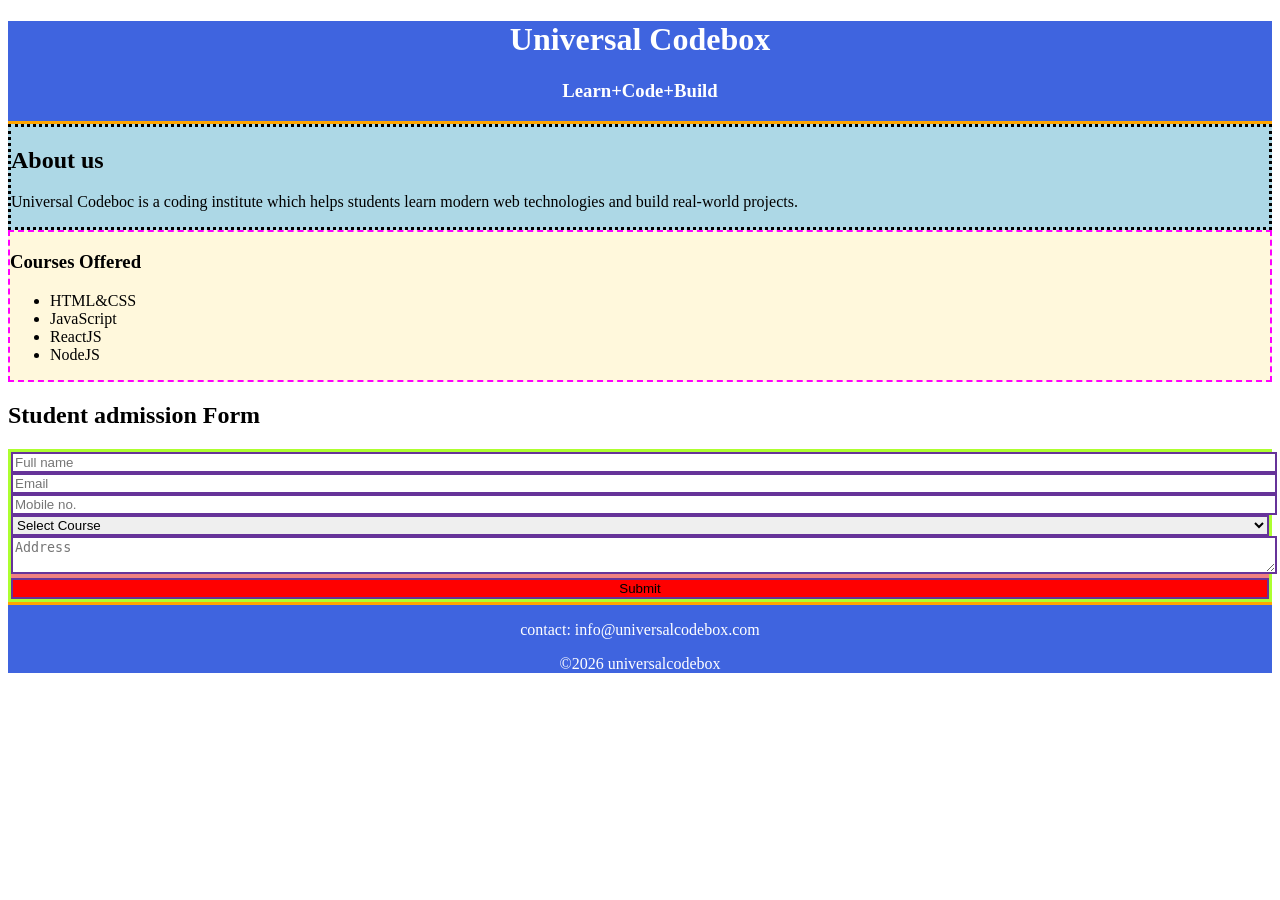
<file: index.html>
<!DOCTYPE html>
<html lang="en">
<head>
    <meta charset="UTF-8">
    <meta name="viewport" content="width=device-width, initial-scale=1.0">
    <title>Document</title>
    <link rel="stylesheet" href="univers.css">
</head>
<body>
   <div> <header><h1>Universal Codebox</h1>
    <h3>Learn+Code+Build</h3></header></div>
  <div id="about"><h2>About us</h2>
    <p>Universal Codeboc is a coding institute which helps students learn modern web technologies and build real-world projects.</p></div>
    <!--These are the list of courses.-->
<div id="courses"><h3>Courses Offered</h3>
<ul>
    <li>HTML&CSS</li>
    <li>JavaScript</li>
    <li>ReactJS</li>
    <li>NodeJS</li>
</ul></div>
<!--Admission Form-->
<h2>Student admission Form</h2>
<div id="admission"><form >
    
    <input type="text" class="input" placeholder="Full name"><br>
    <input type="text" class="input" placeholder="Email"><br>
    <input type="text" class="input" placeholder="Mobile no."><br>
    <select class="input">
        <option>Select Course</option>
        <option>HTML</option>
        <option>JavaScript</option>
        <option>NodeJS</option>
        <option>ReactJS</option>
    </select><br>
<textarea class="input" placeholder="Address"></textarea><br>
<button class="input">Submit</button>
</form></div>
<div id="footer"><p>contact: info@universalcodebox.com</p>
<p>&copy;2026 universalcodebox</p>
</div>
</body>
</html>
</file>
<file: univers.css>
header{
    text-align: center;
    background-color: rgb(63, 100, 223);
    color: white;
    border-bottom: 3px solid orange;
}
#about{
    background-color: lightblue;
    border: 2x;
    border-style: dotted;
}
#courses{
background-color: cornsilk;
border: 2px dashed magenta;
}
#admission{
    background-color: lightcoral;
    border: 3px solid greenyellow;
}
.input{
    border: 2px solid rebeccapurple;
    width: 100%;
}
button{
    background-color: red;
}
#footer{
    border-top: 3px solid orange;
      text-align: center;
    background-color: rgb(63, 100, 223);
    color: white;

}
</file>
